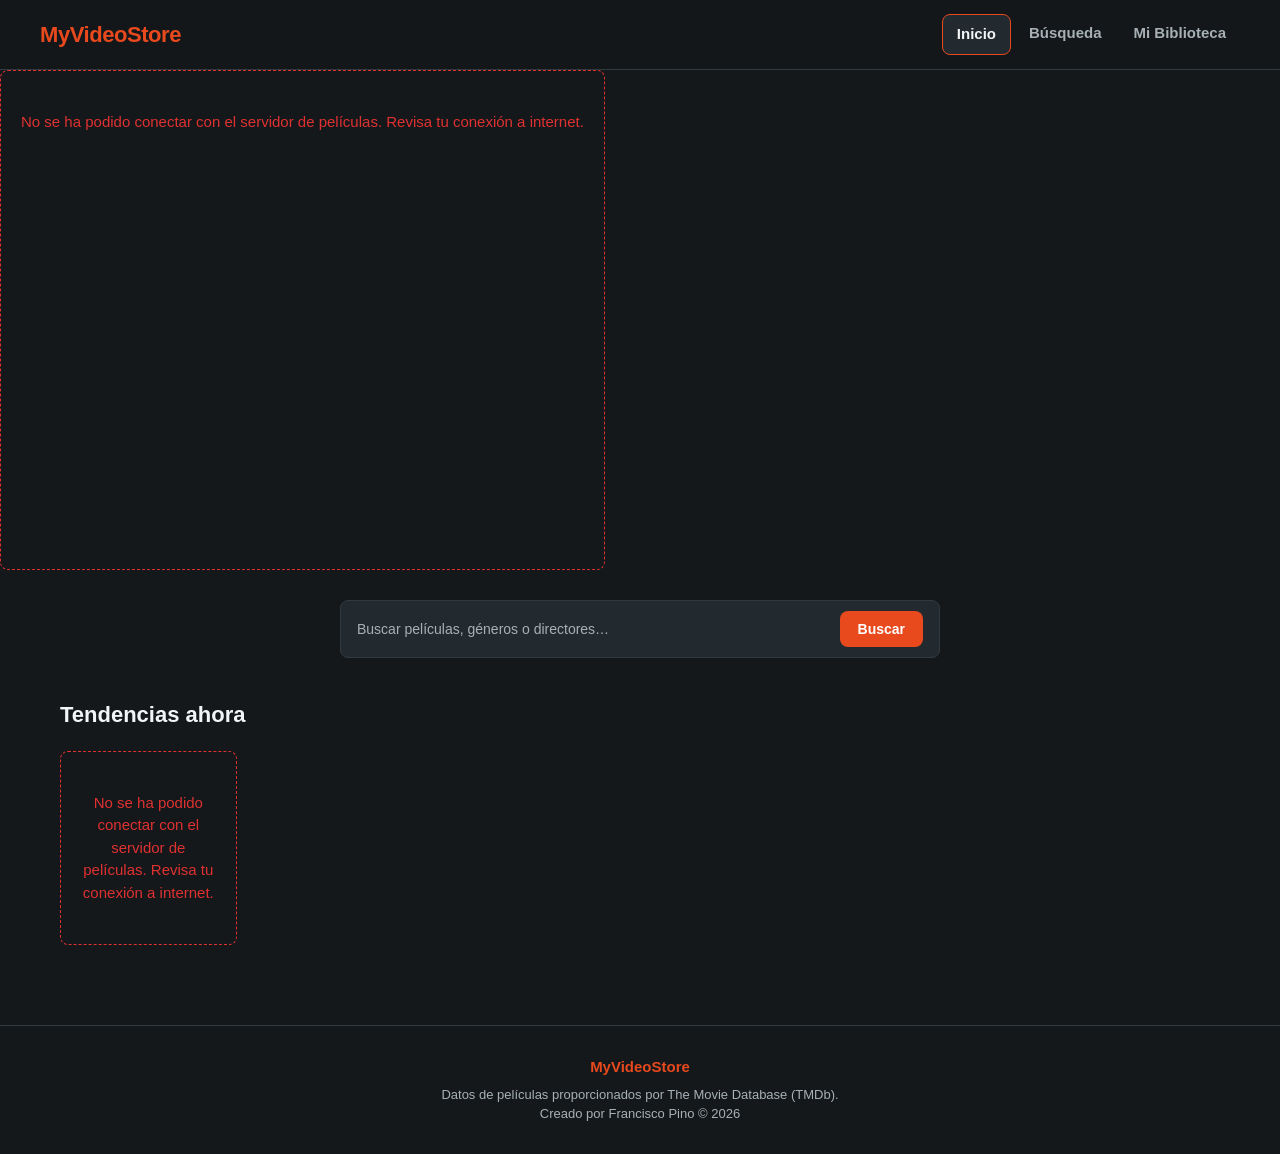
<file: index.html>
<!DOCTYPE html>
<html lang="es">
<head>
  <meta charset="UTF-8" />
  <meta name="viewport" content="width=device-width, initial-scale=1.0" />
  <title>MyVideoStore — Descubre películas</title>
  <link rel="stylesheet" href="assets/css/base.css" />
  <link rel="stylesheet" href="assets/css/home.css" />
</head>
<body>
  <header class="cabecera">
    <div class="contenedor cabecera__contenido">
      <span class="cabecera__marca">MyVideoStore</span>
      <nav class="navegacion" aria-label="Navegación principal">
        <a class="navegacion__enlace" data-pagina="home" href="index.html">Inicio</a>
        <a class="navegacion__enlace" data-pagina="busqueda" href="busqueda.html">Búsqueda</a>
        <a class="navegacion__enlace" data-pagina="biblioteca" href="biblioteca.html">Mi Biblioteca</a>
      </nav>
    </div>
  </header>

  <main class="pagina-home">
    <section class="hero" id="hero" aria-live="polite">
      <p class="mensaje-estado">Cargando película destacada…</p>
    </section>

    <section class="contenedor seccion-buscador">
      <form class="campo-busqueda campo-busqueda--grande" id="formulario-busqueda-rapida">
        <label for="busqueda-rapida" class="visualmente-oculto">Buscar películas</label>
        <input
          type="search"
          id="busqueda-rapida"
          name="busqueda-rapida"
          placeholder="Buscar películas, géneros o directores…"
          autocomplete="off"
        />
        <button type="submit" class="boton boton--primario">Buscar</button>
      </form>
    </section>

    <section class="contenedor seccion-tendencias">
      <div class="seccion-tendencias__cabecera">
        <h2>Tendencias ahora</h2>
      </div>
      <div class="rejilla-peliculas" id="rejilla-tendencias" aria-live="polite">
        <p class="mensaje-estado">Cargando tendencias…</p>
      </div>
    </section>
  </main>

  <footer class="pie">
    <div class="contenedor">
      <p class="pie__marca">MyVideoStore</p>
      <p>Datos de películas proporcionados por The Movie Database (TMDb).</p>
      <p>Creado por Francisco Pino © 2026</p>
    </div>
  </footer>

  <script src="assets/js/config.js"></script>
  <script src="assets/js/api.js"></script>
  <script src="assets/js/storage.js"></script>
  <script src="assets/js/ui.js"></script>
  <script src="assets/js/home.js"></script>
</body>
</html>
</file>
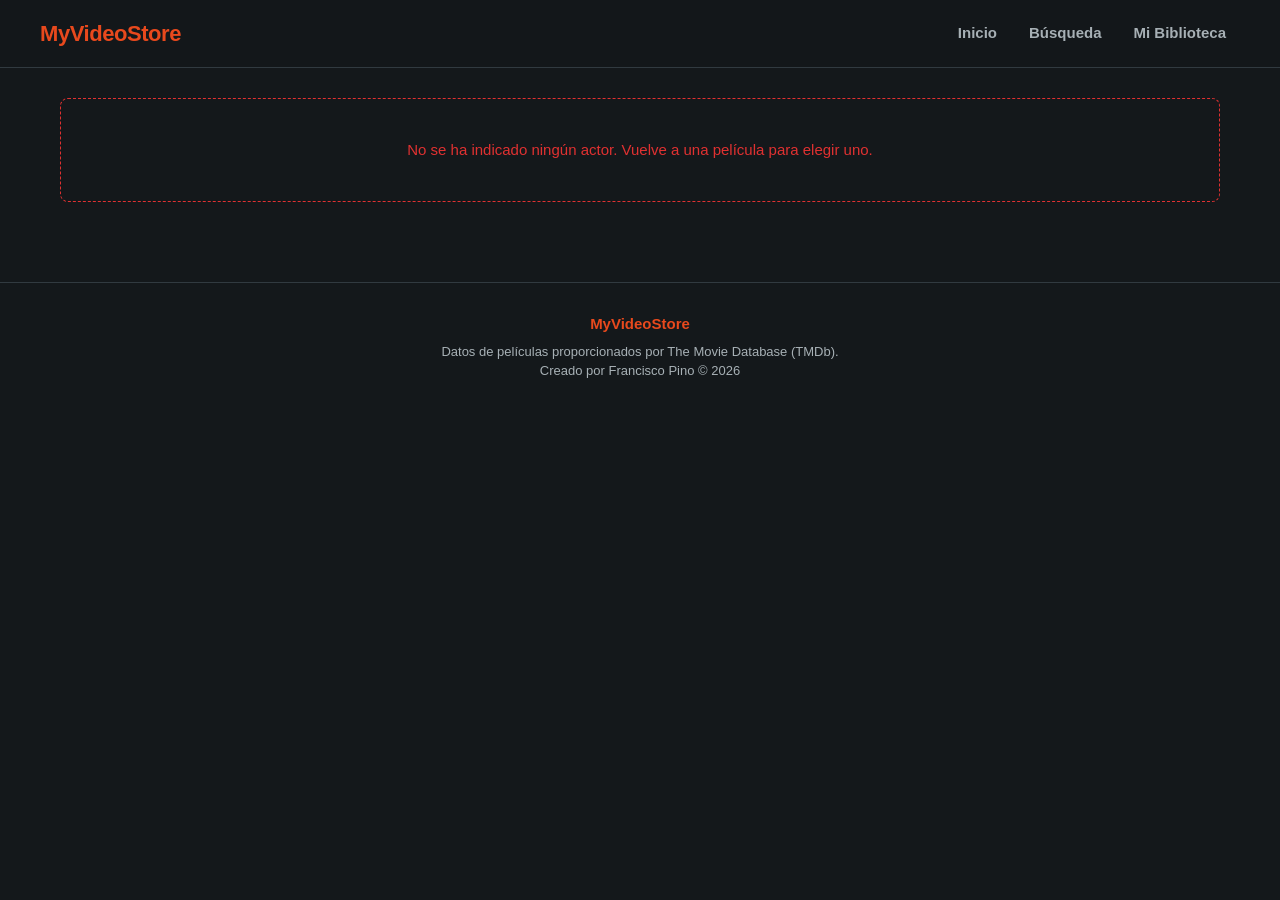
<file: actor.html>
<!DOCTYPE html>
<html lang="es">
<head>
  <meta charset="UTF-8" />
  <meta name="viewport" content="width=device-width, initial-scale=1.0" />
  <title>MyVideoStore — Perfil de actor</title>
  <link rel="stylesheet" href="assets/css/base.css" />
  <link rel="stylesheet" href="assets/css/actor.css" />
</head>
<body>
  <header class="cabecera">
    <div class="contenedor cabecera__contenido">
      <span class="cabecera__marca">MyVideoStore</span>
      <nav class="navegacion" aria-label="Navegación principal">
        <a class="navegacion__enlace" data-pagina="home" href="index.html">Inicio</a>
        <a class="navegacion__enlace" data-pagina="busqueda" href="busqueda.html">Búsqueda</a>
        <a class="navegacion__enlace" data-pagina="biblioteca" href="biblioteca.html">Mi Biblioteca</a>
      </nav>
    </div>
  </header>

  <main class="contenedor pagina-actor" id="pagina-actor" aria-live="polite">
    <p class="mensaje-estado">Cargando información del actor…</p>
  </main>

  <footer class="pie">
    <div class="contenedor">
      <p class="pie__marca">MyVideoStore</p>
      <p>Datos de películas proporcionados por The Movie Database (TMDb).</p>
      <p>Creado por Francisco Pino © 2026</p>
    </div>
  </footer>

  <script src="assets/js/config.js"></script>
  <script src="assets/js/api.js"></script>
  <script src="assets/js/storage.js"></script>
  <script src="assets/js/ui.js"></script>
  <script src="assets/js/actor.js"></script>
</body>
</html>
</file>
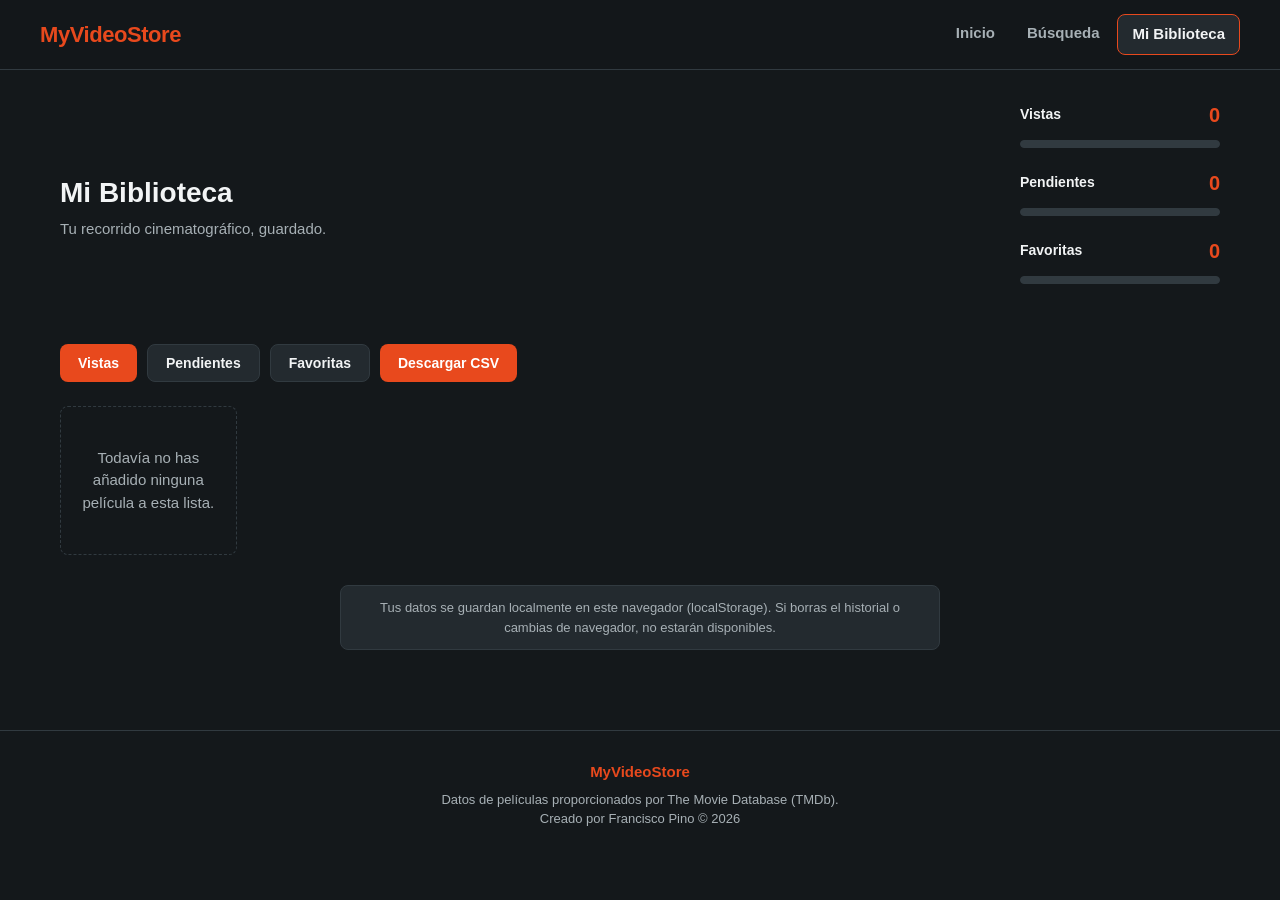
<file: biblioteca.html>
<!DOCTYPE html>
<html lang="es">
<head>
  <meta charset="UTF-8" />
  <meta name="viewport" content="width=device-width, initial-scale=1.0" />
  <title>MyVideoStore — Mi Biblioteca</title>
  <link rel="stylesheet" href="assets/css/base.css" />
  <link rel="stylesheet" href="assets/css/biblioteca.css" />
</head>
<body>
  <header class="cabecera">
    <div class="contenedor cabecera__contenido">
      <span class="cabecera__marca">MyVideoStore</span>
      <nav class="navegacion" aria-label="Navegación principal">
        <a class="navegacion__enlace" data-pagina="home" href="index.html">Inicio</a>
        <a class="navegacion__enlace" data-pagina="busqueda" href="busqueda.html">Búsqueda</a>
        <a class="navegacion__enlace" data-pagina="biblioteca" href="biblioteca.html">Mi Biblioteca</a>
      </nav>
    </div>
  </header>

  <main class="contenedor pagina-biblioteca">
    <div class="biblioteca-cabecera">
      <div>
        <h1>Mi Biblioteca</h1>
        <p class="biblioteca-cabecera__subtitulo">Tu recorrido cinematográfico, guardado.</p>
      </div>

      <div class="biblioteca-estadisticas">
        <div class="estadistica-item">
          <div class="estadistica-item__encabezado">
            <span class="estadistica-item__etiqueta">Vistas</span>
            <span class="estadistica-item__numero" id="contador-vistas">0</span>
          </div>
          <div class="barra-progreso barra-progreso--vistas">
            <div class="barra-progreso__relleno" id="barra-vistas"></div>
          </div>
        </div>

        <div class="estadistica-item">
          <div class="estadistica-item__encabezado">
            <span class="estadistica-item__etiqueta">Pendientes</span>
            <span class="estadistica-item__numero" id="contador-pendientes">0</span>
          </div>
          <div class="barra-progreso barra-progreso--pendientes">
            <div class="barra-progreso__relleno" id="barra-pendientes"></div>
          </div>
        </div>

        <div class="estadistica-item">
          <div class="estadistica-item__encabezado">
            <span class="estadistica-item__etiqueta">Favoritas</span>
            <span class="estadistica-item__numero" id="contador-favoritas">0</span>
          </div>
          <div class="barra-progreso barra-progreso--favoritas">
            <div class="barra-progreso__relleno" id="barra-favoritas"></div>
          </div>
        </div>
      </div>
    </div>

    <div class="biblioteca-pestanas" role="tablist">
      <button class="boton boton--activo" data-lista="vistas" role="tab" type="button">Vistas</button>
      <button class="boton boton--secundario" data-lista="pendientes" role="tab" type="button">Pendientes</button>
      <button class="boton boton--secundario" data-lista="favoritas" role="tab" type="button">Favoritas</button>
      <button class="boton boton--primario" id="boton-descargar-csv" type="button">Descargar CSV</button>
    </div>

    <div class="rejilla-peliculas" id="rejilla-biblioteca" aria-live="polite"></div>

    <p class="aviso-almacenamiento">
      Tus datos se guardan localmente en este navegador (localStorage). Si borras el historial o cambias de navegador, no estarán disponibles.
    </p>
  </main>

  <footer class="pie">
    <div class="contenedor">
      <p class="pie__marca">MyVideoStore</p>
      <p>Datos de películas proporcionados por The Movie Database (TMDb).</p>
      <p>Creado por Francisco Pino © 2026</p>
    </div>
  </footer>

  <script src="assets/js/config.js"></script>
  <script src="assets/js/api.js"></script>
  <script src="assets/js/storage.js"></script>
  <script src="assets/js/ui.js"></script>
  <script src="assets/js/biblioteca.js"></script>
</body>
</html>
</file>
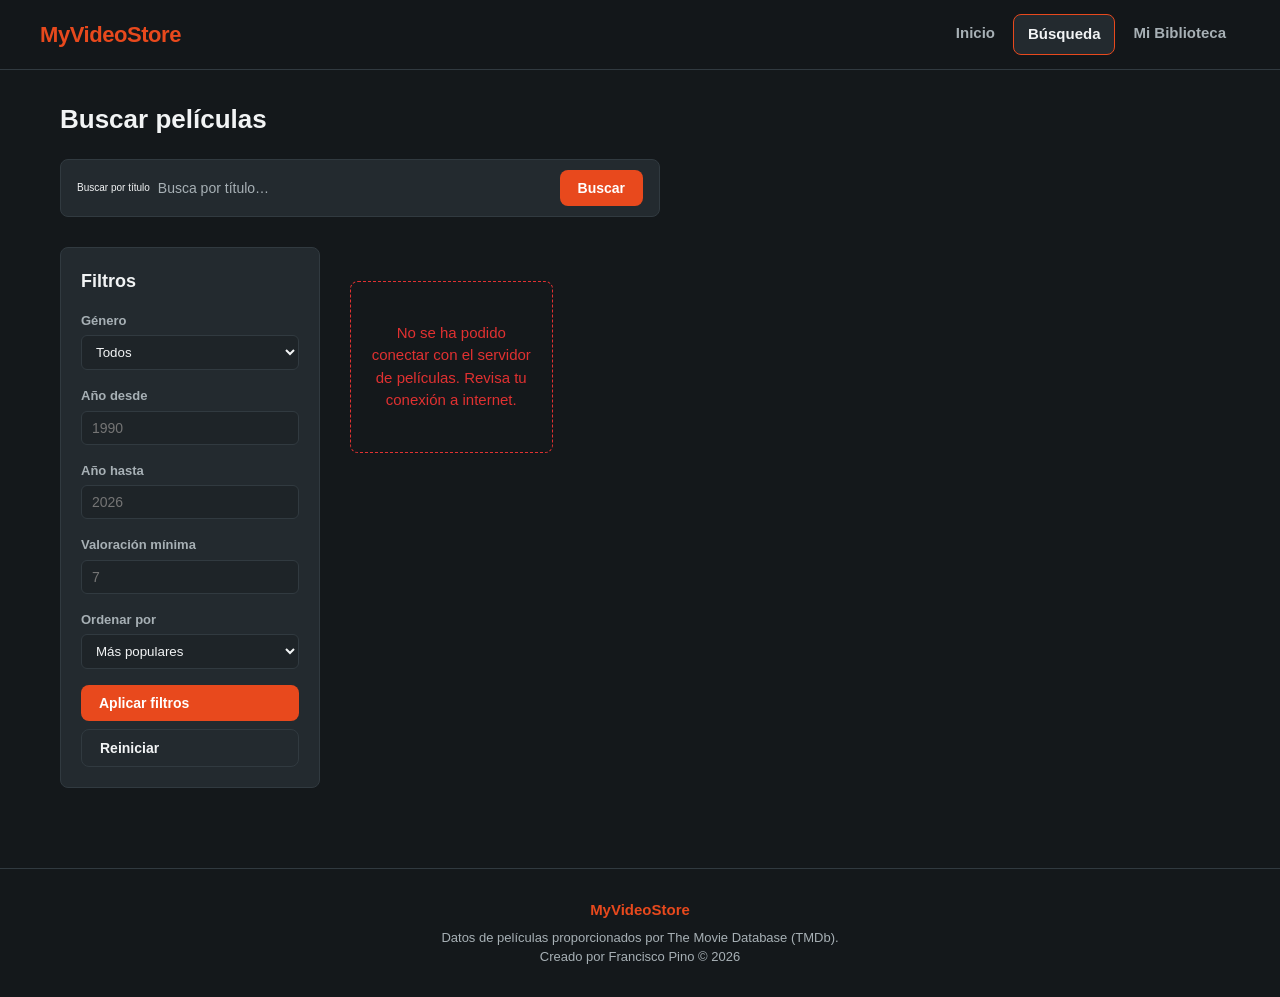
<file: busqueda.html>
<!DOCTYPE html>
<html lang="es">
<head>
  <meta charset="UTF-8" />
  <meta name="viewport" content="width=device-width, initial-scale=1.0" />
  <title>MyVideoStore — Búsqueda</title>
  <link rel="stylesheet" href="assets/css/base.css" />
  <link rel="stylesheet" href="assets/css/busqueda.css" />
</head>
<body>
  <header class="cabecera">
    <div class="contenedor cabecera__contenido">
      <span class="cabecera__marca">MyVideoStore</span>
      <nav class="navegacion" aria-label="Navegación principal">
        <a class="navegacion__enlace" data-pagina="home" href="index.html">Inicio</a>
        <a class="navegacion__enlace" data-pagina="busqueda" href="busqueda.html">Búsqueda</a>
        <a class="navegacion__enlace" data-pagina="biblioteca" href="biblioteca.html">Mi Biblioteca</a>
      </nav>
    </div>
  </header>

  <main class="contenedor pagina-busqueda">
    <h1 class="pagina-busqueda__titulo">Buscar películas</h1>

    <form class="campo-busqueda" id="formulario-busqueda">
      <label for="entrada-busqueda" class="visualmente-oculto">Buscar por título</label>
      <input
        type="search"
        id="entrada-busqueda"
        name="entrada-busqueda"
        placeholder="Busca por título…"
        autocomplete="off"
      />
      <button type="submit" class="boton boton--primario">Buscar</button>
    </form>

    <div class="pagina-busqueda__cuerpo">
      <aside class="panel-filtros" aria-label="Filtros de búsqueda">
        <h2>Filtros</h2>

        <form id="formulario-filtros">
          <div class="campo-filtro">
            <label for="filtro-genero">Género</label>
            <select id="filtro-genero" name="genero">
              <option value="">Todos</option>
            </select>
          </div>

          <div class="campo-filtro">
            <label for="filtro-anio-desde">Año desde</label>
            <input type="number" id="filtro-anio-desde" name="anioDesde" min="1900" max="2100" placeholder="1990" />
          </div>

          <div class="campo-filtro">
            <label for="filtro-anio-hasta">Año hasta</label>
            <input type="number" id="filtro-anio-hasta" name="anioHasta" min="1900" max="2100" placeholder="2026" />
          </div>

          <div class="campo-filtro">
            <label for="filtro-valoracion">Valoración mínima</label>
            <input type="number" id="filtro-valoracion" name="valoracionMinima" min="0" max="10" step="0.5" placeholder="7" />
          </div>

          <div class="campo-filtro">
            <label for="filtro-orden">Ordenar por</label>
            <select id="filtro-orden" name="ordenarPor">
              <option value="popularity.desc">Más populares</option>
              <option value="vote_average.desc">Mejor valoradas</option>
              <option value="primary_release_date.desc">Más recientes</option>
              <option value="primary_release_date.asc">Más antiguas</option>
            </select>
          </div>

          <div class="campo-filtro-acciones">
            <button type="submit" class="boton boton--primario">Aplicar filtros</button>
            <button type="button" id="boton-reset-filtros" class="boton boton--secundario">Reiniciar</button>
          </div>
        </form>
      </aside>

      <section class="resultados-busqueda">
        <p class="resultados-busqueda__contador" id="contador-resultados"></p>
        <div class="rejilla-peliculas" id="rejilla-resultados" aria-live="polite">
          <p class="mensaje-estado">Escribe un título o aplica filtros para descubrir películas.</p>
        </div>
      </section>
    </div>
  </main>

  <footer class="pie">
    <div class="contenedor">
      <p class="pie__marca">MyVideoStore</p>
      <p>Datos de películas proporcionados por The Movie Database (TMDb).</p>
      <p>Creado por Francisco Pino © 2026</p>
    </div>
  </footer>

  <script src="assets/js/config.js"></script>
  <script src="assets/js/api.js"></script>
  <script src="assets/js/storage.js"></script>
  <script src="assets/js/ui.js"></script>
  <script src="assets/js/busqueda.js"></script>
</body>
</html>
</file>
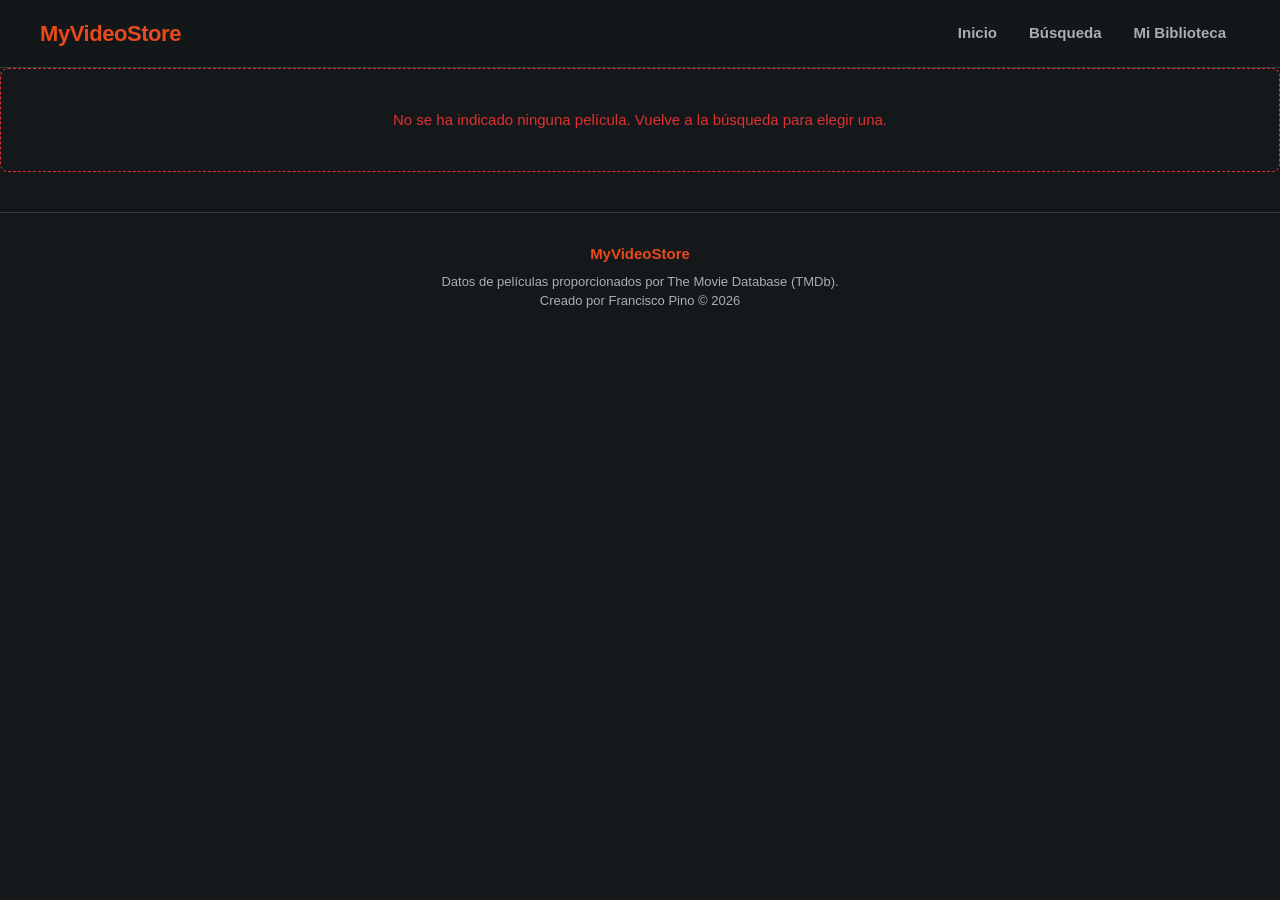
<file: detalle.html>
<!DOCTYPE html>
<html lang="es">
<head>
  <meta charset="UTF-8" />
  <meta name="viewport" content="width=device-width, initial-scale=1.0" />
  <title>MyVideoStore — Detalle de película</title>
  <link rel="stylesheet" href="assets/css/base.css" />
  <link rel="stylesheet" href="assets/css/detalle.css" />
</head>
<body>
  <header class="cabecera">
    <div class="contenedor cabecera__contenido">
      <span class="cabecera__marca">MyVideoStore</span>
      <nav class="navegacion" aria-label="Navegación principal">
        <a class="navegacion__enlace" data-pagina="home" href="index.html">Inicio</a>
        <a class="navegacion__enlace" data-pagina="busqueda" href="busqueda.html">Búsqueda</a>
        <a class="navegacion__enlace" data-pagina="biblioteca" href="biblioteca.html">Mi Biblioteca</a>
      </nav>
    </div>
  </header>

  <main class="contenedor pagina-detalle" id="pagina-detalle" aria-live="polite">
    <p class="mensaje-estado">Cargando ficha de la película…</p>
  </main>

  <footer class="pie">
    <div class="contenedor">
      <p class="pie__marca">MyVideoStore</p>
      <p>Datos de películas proporcionados por The Movie Database (TMDb).</p>
      <p>Creado por Francisco Pino © 2026</p>
    </div>
  </footer>

  <script src="assets/js/config.js"></script>
  <script src="assets/js/api.js"></script>
  <script src="assets/js/storage.js"></script>
  <script src="assets/js/ui.js"></script>
  <script src="assets/js/detalle.js"></script>
</body>
</html>
</file>
<file: assets/css/base.css>
/* ===== Reset ===== */
*,
*::before,
*::after {
  box-sizing: border-box;
  margin: 0;
  padding: 0;
}

html {
  font-size: 10px;
}

body {
  font-family: "Segoe UI", Roboto, Arial, sans-serif;
  background-color: var(--color-fondo);
  color: var(--color-texto);
  line-height: 1.5;
  min-height: 100vh;
}

img {
  max-width: 100%;
  display: block;
}

a {
  color: inherit;
  text-decoration: none;
}

ul {
  list-style: none;
}

button,
input {
  font-family: inherit;
  font-size: 1.4rem;
  color: inherit;
}

button {
  cursor: pointer;
  border: none;
  background: none;
}

/* ===== Variables ===== */
:root {
  --color-fondo: #14181b;
  --color-fondo-alt: #1e2428;
  --color-superficie: #232a2f;
  --color-borde: #313a40;

  --color-texto: #f2f4f5;
  --color-texto-suave: #a7b0b5;

  --color-primario: #e8491d;
  --color-primario-suave: #ff6a3d;
  --color-secundario: #2f9e44;
  --color-secundario-suave: #40c057;

  --color-exito: #40c057;
  --color-error: #e03131;
  --color-favorito: #e8491d;

  --radio-borde: 0.8rem;
  --sombra: 0 0.4rem 1.2rem rgba(0, 0, 0, 0.35);

  --ancho-maximo: 120rem;
}

/* ===== Layout compartido ===== */
.contenedor {
  width: 100%;
  max-width: var(--ancho-maximo);
  margin: 0 auto;
  padding: 0 2rem;
}

.cabecera {
  position: sticky;
  top: 0;
  z-index: 10;
  background-color: rgba(20, 24, 27, 0.95);
  border-bottom: 0.1rem solid var(--color-borde);
  backdrop-filter: blur(0.6rem);
}

.cabecera__contenido {
  display: flex;
  align-items: center;
  justify-content: space-between;
  gap: 2rem;
  padding: 1.4rem 0;
  flex-wrap: wrap;
}

.cabecera__marca {
  font-size: 2.2rem;
  font-weight: 800;
  color: var(--color-primario);
  letter-spacing: -0.02em;
}

.navegacion {
  display: flex;
  gap: 0.4rem;
  flex-wrap: wrap;
}

.navegacion__enlace {
  padding: 0.8rem 1.4rem;
  border-radius: var(--radio-borde);
  font-size: 1.5rem;
  font-weight: 600;
  color: var(--color-texto-suave);
  transition: background-color 0.15s ease, color 0.15s ease;
}

.navegacion__enlace:hover {
  background-color: var(--color-superficie);
  color: var(--color-texto);
}

.navegacion__enlace--activo {
  color: var(--color-texto);
  background-color: var(--color-superficie);
  border: 0.1rem solid var(--color-primario);
}

.pie {
  border-top: 0.1rem solid var(--color-borde);
  padding: 3rem 0;
  margin-top: 4rem;
  text-align: center;
  color: var(--color-texto-suave);
  font-size: 1.3rem;
}

.pie__marca {
  color: var(--color-primario);
  font-weight: 700;
  margin-bottom: 0.6rem;
  font-size: 1.5rem;
}

/* ===== Componentes compartidos ===== */
.boton {
  display: inline-flex;
  align-items: center;
  gap: 0.6rem;
  padding: 1rem 1.8rem;
  border-radius: var(--radio-borde);
  font-size: 1.4rem;
  font-weight: 700;
  transition: transform 0.1s ease, background-color 0.15s ease;
}

.boton:active {
  transform: scale(0.97);
}

.boton--primario {
  background-color: var(--color-primario);
  color: #fff;
}

.boton--primario:hover {
  background-color: var(--color-primario-suave);
}

.boton--secundario {
  background-color: var(--color-superficie);
  color: var(--color-texto);
  border: 0.1rem solid var(--color-borde);
}

.boton--secundario:hover {
  border-color: var(--color-primario);
}

.boton--activo {
  background-color: var(--color-primario);
  color: #fff;
  border-color: var(--color-primario);
}

.campo-busqueda {
  display: flex;
  align-items: center;
  gap: 0.8rem;
  background-color: var(--color-superficie);
  border: 0.1rem solid var(--color-borde);
  border-radius: var(--radio-borde);
  padding: 1rem 1.6rem;
}

.campo-busqueda input {
  flex: 1;
  background: none;
  border: none;
  outline: none;
  color: var(--color-texto);
}

.campo-busqueda input::placeholder {
  color: var(--color-texto-suave);
}

.rejilla-peliculas {
  display: grid;
  grid-template-columns: repeat(auto-fill, minmax(16rem, 1fr));
  gap: 2rem;
}

.tarjeta-pelicula {
  background-color: var(--color-superficie);
  border-radius: var(--radio-borde);
  overflow: hidden;
  border: 0.1rem solid var(--color-borde);
  transition: transform 0.15s ease, border-color 0.15s ease;
  display: flex;
  flex-direction: column;
}

.tarjeta-pelicula:hover {
  transform: translateY(-0.4rem);
  border-color: var(--color-primario);
}

.tarjeta-pelicula__poster-envoltorio {
  position: relative;
  aspect-ratio: 2 / 3;
  background-color: var(--color-fondo-alt);
}

.tarjeta-pelicula__poster {
  width: 100%;
  height: 100%;
  object-fit: cover;
}

.tarjeta-pelicula__valoracion {
  position: absolute;
  top: 0.8rem;
  right: 0.8rem;
  background-color: rgba(20, 24, 27, 0.85);
  color: #ffd43b;
  font-size: 1.2rem;
  font-weight: 700;
  padding: 0.3rem 0.7rem;
  border-radius: 0.6rem;
}

.tarjeta-pelicula__cuerpo {
  padding: 1.2rem;
  display: flex;
  flex-direction: column;
  gap: 0.4rem;
  flex: 1;
}

.tarjeta-pelicula__titulo {
  font-size: 1.5rem;
  font-weight: 700;
}

.tarjeta-pelicula__meta {
  font-size: 1.3rem;
  color: var(--color-texto-suave);
}

.mensaje-estado {
  text-align: center;
  padding: 4rem 2rem;
  color: var(--color-texto-suave);
  font-size: 1.5rem;
  border: 0.1rem dashed var(--color-borde);
  border-radius: var(--radio-borde);
}

.mensaje-estado--error {
  color: var(--color-error);
  border-color: var(--color-error);
}

.etiqueta {
  display: inline-block;
  padding: 0.3rem 1rem;
  border-radius: 999rem;
  font-size: 1.2rem;
  font-weight: 700;
  background-color: var(--color-fondo-alt);
  border: 0.1rem solid var(--color-borde);
  color: var(--color-texto-suave);
}

.aviso-almacenamiento {
  display: flex;
  align-items: center;
  gap: 0.8rem;
  justify-content: center;
  background-color: var(--color-superficie);
  border: 0.1rem solid var(--color-borde);
  border-radius: var(--radio-borde);
  padding: 1.2rem 1.8rem;
  color: var(--color-texto-suave);
  font-size: 1.3rem;
  margin: 3rem auto 0;
  max-width: 60rem;
  text-align: center;
}

@media (max-width: 600px) {
  .cabecera__contenido {
    justify-content: center;
    text-align: center;
  }

  .rejilla-peliculas {
    grid-template-columns: repeat(auto-fill, minmax(13rem, 1fr));
    gap: 1.2rem;
  }
}
</file>
<file: assets/css/home.css>
.pagina-home {
  padding-bottom: 4rem;
}

.visualmente-oculto {
  position: absolute;
  width: 1px;
  height: 1px;
  overflow: hidden;
  clip: rect(0, 0, 0, 0);
  white-space: nowrap;
}

.hero {
  min-height: 50rem;
  display: flex;
  align-items: stretch;
}

.hero__interior {
  width: 100%;
  display: flex;
  align-items: flex-end;
  background-color: var(--color-fondo-alt);
  background-size: cover;
  background-position: center;
  padding: 4rem 2rem;
}

.hero__contenido {
  max-width: 70rem;
  margin: 0 auto;
  width: 100%;
  display: flex;
  flex-direction: column;
  gap: 1.2rem;
}

.hero__titulo {
  font-size: clamp(2.8rem, 5vw, 4.4rem);
  font-weight: 800;
  letter-spacing: -0.02em;
}

.hero__sinopsis {
  color: var(--color-texto-suave);
  font-size: 1.6rem;
  max-width: 60rem;
}

.hero__acciones {
  display: flex;
  gap: 1.2rem;
  flex-wrap: wrap;
  margin-top: 0.8rem;
}

.seccion-buscador {
  margin-top: 3rem;
}

.campo-busqueda--grande {
  max-width: 60rem;
  margin: 0 auto;
}

.seccion-tendencias {
  margin-top: 4rem;
}

.seccion-tendencias__cabecera {
  display: flex;
  justify-content: space-between;
  align-items: center;
  margin-bottom: 2rem;
}

.seccion-tendencias__cabecera h2 {
  font-size: 2.2rem;
  font-weight: 800;
}
</file>
<file: assets/css/actor.css>
.pagina-actor {
  padding-top: 3rem;
  padding-bottom: 4rem;
}

.actor-cabecera {
  display: grid;
  grid-template-columns: 22rem 1fr;
  gap: 3rem;
  margin-bottom: 4rem;
  align-items: start;
}

.actor-cabecera__foto {
  width: 100%;
  aspect-ratio: 2 / 3;
  object-fit: cover;
  border-radius: var(--radio-borde);
  box-shadow: var(--sombra);
  background-color: var(--color-superficie);
}

.actor-cabecera__info {
  display: flex;
  flex-direction: column;
  gap: 1rem;
}

.actor-cabecera__info h1 {
  font-size: clamp(2rem, 4vw, 3.2rem);
  font-weight: 800;
}

.actor-cabecera__meta {
  color: var(--color-texto-suave);
  font-size: 1.4rem;
}

.actor-cabecera__subtitulo {
  font-size: 1.6rem;
  margin-top: 1rem;
}

.actor-cabecera__biografia {
  color: var(--color-texto-suave);
  font-size: 1.4rem;
  line-height: 1.6;
}

.seccion-actor {
  margin-top: 3rem;
}

.seccion-actor h2 {
  font-size: 2rem;
  font-weight: 800;
  margin-bottom: 1.8rem;
}

.filmografia-promedio {
  display: flex;
  align-items: center;
  gap: 1.2rem;
  background-color: var(--color-superficie);
  border: 0.1rem solid var(--color-borde);
  border-radius: var(--radio-borde);
  padding: 1.4rem 2rem;
  margin-bottom: 2rem;
}

.filmografia-promedio__label {
  font-size: 1.4rem;
  color: var(--color-texto-suave);
}

.filmografia-promedio__valor {
  font-size: 1.8rem;
  font-weight: 800;
  color: var(--color-primario);
}

@media (max-width: 700px) {
  .actor-cabecera {
    grid-template-columns: 1fr;
  }

  .actor-cabecera__foto {
    max-width: 20rem;
    margin: 0 auto;
  }
}
</file>
<file: assets/css/biblioteca.css>
.pagina-biblioteca {
  padding-top: 3rem;
  padding-bottom: 4rem;
}

.biblioteca-cabecera {
  display: flex;
  justify-content: space-between;
  align-items: center;
  flex-wrap: wrap;
  gap: 2rem;
  margin-bottom: 3rem;
}

.biblioteca-cabecera h1 {
  font-size: 2.8rem;
  font-weight: 800;
}

.biblioteca-cabecera__subtitulo {
  color: var(--color-texto-suave);
  font-size: 1.5rem;
  margin-top: 0.4rem;
}

.biblioteca-estadisticas {
  display: grid;
  grid-template-columns: repeat(auto-fit, minmax(20rem, 1fr));
  gap: 2rem;
  margin-bottom: 3rem;
}

.estadistica-item {
  display: flex;
  flex-direction: column;
  gap: 1rem;
}

.estadistica-item__encabezado {
  display: flex;
  justify-content: space-between;
  align-items: center;
}

.estadistica-item__etiqueta {
  font-size: 1.4rem;
  font-weight: 700;
  color: var(--color-texto);
}

.estadistica-item__numero {
  font-size: 2rem;
  font-weight: 800;
  color: var(--color-primario);
}

.barra-progreso {
  width: 100%;
  height: 0.8rem;
  background-color: var(--color-borde);
  border-radius: 999rem;
  overflow: hidden;
  border: 0.05rem solid var(--color-borde);
}

.barra-progreso__relleno {
  height: 100%;
  width: 0%;
  border-radius: 999rem;
  transition: width 0.3s ease;
}

.barra-progreso--vistas .barra-progreso__relleno {
  background-color: var(--color-exito);
}

.barra-progreso--pendientes .barra-progreso__relleno {
  background-color: #ffd43b;
}

.barra-progreso--favoritas .barra-progreso__relleno {
  background-color: var(--color-primario);
}

.biblioteca-pestanas {
  display: flex;
  gap: 1rem;
  margin-bottom: 2.4rem;
  flex-wrap: wrap;
}

.tarjeta-pelicula__titulo {
  display: block;
}

.boton-quitar {
  margin-top: auto;
  font-size: 1.2rem;
  padding: 0.7rem 1.2rem;
}
</file>
<file: assets/css/busqueda.css>
.pagina-busqueda {
  padding-top: 3rem;
  padding-bottom: 4rem;
}

.pagina-busqueda__titulo {
  font-size: 2.6rem;
  font-weight: 800;
  margin-bottom: 2rem;
}

.pagina-busqueda #formulario-busqueda {
  max-width: 60rem;
  margin-bottom: 3rem;
}

.pagina-busqueda__cuerpo {
  display: grid;
  grid-template-columns: 26rem 1fr;
  gap: 3rem;
  align-items: start;
}

.panel-filtros {
  background-color: var(--color-superficie);
  border: 0.1rem solid var(--color-borde);
  border-radius: var(--radio-borde);
  padding: 2rem;
  position: sticky;
  top: 9rem;
}

.panel-filtros h2 {
  font-size: 1.8rem;
  margin-bottom: 1.6rem;
}

.campo-filtro {
  display: flex;
  flex-direction: column;
  gap: 0.5rem;
  margin-bottom: 1.6rem;
}

.campo-filtro label {
  font-size: 1.3rem;
  color: var(--color-texto-suave);
  font-weight: 600;
}

.campo-filtro select,
.campo-filtro input {
  background-color: var(--color-fondo-alt);
  border: 0.1rem solid var(--color-borde);
  border-radius: 0.6rem;
  padding: 0.8rem 1rem;
  color: var(--color-texto);
}

.campo-filtro select:focus,
.campo-filtro input:focus {
  outline: 0.15rem solid var(--color-primario);
}

.campo-filtro-acciones {
  display: flex;
  flex-direction: column;
  gap: 0.8rem;
}

.resultados-busqueda__contador {
  color: var(--color-texto-suave);
  font-size: 1.4rem;
  margin-bottom: 1.6rem;
  min-height: 1.8rem;
}

@media (max-width: 800px) {
  .pagina-busqueda__cuerpo {
    grid-template-columns: 1fr;
  }

  .panel-filtros {
    position: static;
  }
}
</file>
<file: assets/css/detalle.css>
.pagina-detalle {
  padding: 0;
  max-width: none;
}

.pagina-detalle > .contenedor {
  padding-top: 3rem;
  padding-bottom: 4rem;
}

.detalle-cabecera {
  background-color: var(--color-fondo-alt);
  background-size: cover;
  background-position: center top;
  padding: 4rem 0;
}

.detalle-cabecera__cuerpo {
  display: grid;
  grid-template-columns: 24rem 1fr;
  gap: 3rem;
}

.detalle-cabecera__poster-envoltorio {
  position: relative;
}

.detalle-cabecera__poster {
  width: 100%;
  border-radius: var(--radio-borde);
  box-shadow: var(--sombra);
  aspect-ratio: 2 / 3;
  object-fit: cover;
  background-color: var(--color-superficie);
}

.valoracion-destacada {
  position: absolute;
  bottom: -1.6rem;
  right: -1.6rem;
  display: flex;
  flex-direction: column;
  align-items: center;
  justify-content: center;
  width: 6.4rem;
  height: 6.4rem;
  border-radius: 50%;
  background-color: var(--color-fondo);
  border: 0.3rem solid var(--color-primario);
  box-shadow: var(--sombra);
}

.valoracion-destacada--alta {
  border-color: var(--color-exito);
}

.valoracion-destacada--media {
  border-color: #ffd43b;
}

.valoracion-destacada--baja {
  border-color: var(--color-error);
}

.valoracion-destacada__numero {
  font-size: 1.9rem;
  font-weight: 800;
  line-height: 1;
}

.valoracion-destacada__sobre {
  font-size: 1rem;
  color: var(--color-texto-suave);
}

.detalle-cabecera__info {
  display: flex;
  flex-direction: column;
  gap: 1rem;
}

.detalle-cabecera__info h1 {
  font-size: clamp(2.6rem, 4vw, 3.8rem);
  font-weight: 800;
}

.detalle-cabecera__meta {
  color: var(--color-texto-suave);
  font-size: 1.5rem;
}

.detalle-cabecera__generos {
  display: flex;
  gap: 0.6rem;
  flex-wrap: wrap;
}

.detalle-cabecera__subtitulo {
  font-size: 1.8rem;
  margin-top: 1rem;
}

.detalle-cabecera__sinopsis {
  color: var(--color-texto-suave);
  font-size: 1.5rem;
  max-width: 75rem;
}

.detalle-cabecera__acciones {
  display: flex;
  gap: 1rem;
  flex-wrap: wrap;
  margin-top: 1rem;
}

.detalle-cabecera__acciones .boton {
  align-items: center;
}

.detalle-cabecera__acciones svg {
  flex-shrink: 0;
}

.seccion-detalle {
  margin-top: 4rem;
}

.seccion-detalle h2 {
  font-size: 2rem;
  font-weight: 800;
  margin-bottom: 1.8rem;
}

.rejilla-reparto {
  display: grid;
  grid-template-columns: repeat(auto-fill, minmax(12rem, 1fr));
  gap: 1.6rem;
}

.tarjeta-actor {
  text-align: center;
  display: flex;
  flex-direction: column;
  gap: 0.8rem;
  text-decoration: none;
  color: inherit;
  transition: transform 0.15s ease;
}

.tarjeta-actor:hover {
  transform: translateY(-0.4rem);
}

.tarjeta-actor__foto {
  width: 100%;
  aspect-ratio: 1 / 1;
  object-fit: cover;
  border-radius: var(--radio-borde);
  background-color: var(--color-superficie);
  margin-bottom: 0.8rem;
}

.tarjeta-actor__nombre {
  font-size: 1.4rem;
  font-weight: 700;
}

.tarjeta-actor__personaje {
  font-size: 1.2rem;
  color: var(--color-texto-suave);
}

@media (max-width: 700px) {
  .detalle-cabecera__cuerpo {
    grid-template-columns: 1fr;
  }

  .detalle-cabecera__poster-envoltorio {
    max-width: 20rem;
    margin: 0 auto;
  }
}
</file>
